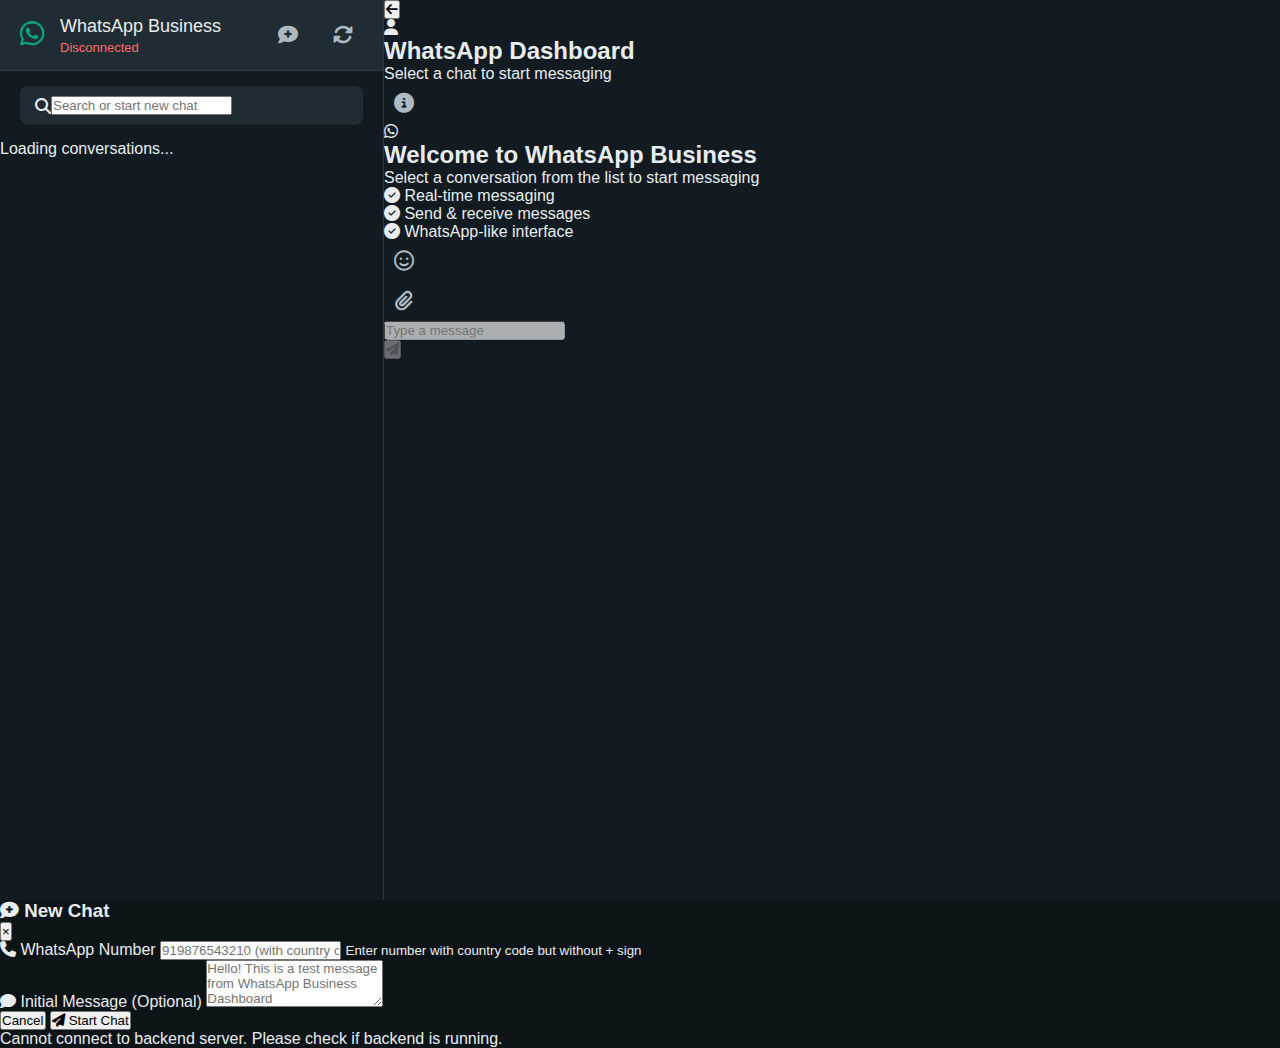
<file: index.html>
<!DOCTYPE html>
<html lang="en">
<head>
    <meta charset="UTF-8">
    <meta name="viewport" content="width=device-width, initial-scale=1.0">
    <title>WhatsApp Business Dashboard</title>
    <link rel="stylesheet" href="style.css">
    <link rel="stylesheet" href="https://cdnjs.cloudflare.com/ajax/libs/font-awesome/6.4.0/css/all.min.css">
    <link rel="icon" type="image/x-icon" href="https://cdn-icons-png.flaticon.com/512/124/124034.png">
</head>
<body>
    <div class="app-container">
        <!-- Sidebar - Chat List -->
        <div class="sidebar active" id="sidebar">
            <div class="header">
                <div class="logo">
                    <div class="logo-icon">
                        <i class="fab fa-whatsapp"></i>
                    </div>
                    <div>
                        <h1>WhatsApp Business</h1>
                        <div class="status" id="connectionStatus">Connecting...</div>
                    </div>
                </div>
                <div class="header-actions">
                    <button class="icon-button" id="newChatBtn" title="New Chat">
                        <i class="fas fa-comment-medical"></i>
                    </button>
                    <button class="icon-button" id="refreshBtn" title="Refresh">
                        <i class="fas fa-sync-alt"></i>
                    </button>
                </div>
            </div>

            <div class="search-box">
                <div class="search-container">
                    <i class="fas fa-search"></i>
                    <input type="text" id="searchInput" placeholder="Search or start new chat">
                </div>
            </div>

            <div class="chat-list" id="chatList">
                <div class="loading-chats">
                    <div class="loading-spinner"></div>
                    <p>Loading conversations...</p>
                </div>
            </div>
        </div>

        <!-- Main Chat Area -->
        <div class="main-chat" id="mainChat">
            <div class="chat-header">
                <button class="back-button" id="backButton">
                    <i class="fas fa-arrow-left"></i>
                </button>
                <div class="chat-avatar" id="currentChatAvatar">
                    <i class="fas fa-user"></i>
                </div>
                <div class="chat-details">
                    <h2 id="currentChatName">WhatsApp Dashboard</h2>
                    <div class="chat-status" id="currentChatStatus">Select a chat to start messaging</div>
                </div>
                <div class="chat-actions">
                    <button class="icon-button" title="Contact Info">
                        <i class="fas fa-info-circle"></i>
                    </button>
                </div>
            </div>

            <div class="chat-messages" id="chatMessages">
                <div class="empty-state" id="emptyState">
                    <div class="welcome-icon">
                        <i class="fab fa-whatsapp"></i>
                    </div>
                    <h2>Welcome to WhatsApp Business</h2>
                    <p>Select a conversation from the list to start messaging</p>
                    <div class="instructions">
                        <p><i class="fas fa-check-circle"></i> Real-time messaging</p>
                        <p><i class="fas fa-check-circle"></i> Send & receive messages</p>
                        <p><i class="fas fa-check-circle"></i> WhatsApp-like interface</p>
                    </div>
                </div>
            </div>

            <div class="message-input">
                <button class="icon-button" title="Emoji">
                    <i class="far fa-smile"></i>
                </button>
                <button class="icon-button" title="Attach file">
                    <i class="fas fa-paperclip"></i>
                </button>
                
                <div class="input-container">
                    <input type="text" id="messageInput" placeholder="Type a message" disabled>
                </div>
                
                <button class="send-button" id="sendButton" disabled>
                    <i class="fas fa-paper-plane"></i>
                </button>
            </div>
        </div>
    </div>

    <!-- New Chat Modal -->
    <div class="modal" id="newChatModal">
        <div class="modal-content">
            <div class="modal-header">
                <h3><i class="fas fa-comment-medical"></i> New Chat</h3>
                <button class="close-modal">&times;</button>
            </div>
            <div class="modal-body">
                <div class="form-group">
                    <label for="newChatNumber"><i class="fas fa-phone"></i> WhatsApp Number</label>
                    <input type="text" id="newChatNumber" placeholder="919876543210 (with country code)">
                    <small>Enter number with country code but without + sign</small>
                </div>
                <div class="form-group">
                    <label for="initialMessage"><i class="fas fa-comment"></i> Initial Message (Optional)</label>
                    <textarea id="initialMessage" placeholder="Hello! This is a test message from WhatsApp Business Dashboard" rows="3"></textarea>
                </div>
            </div>
            <div class="modal-footer">
                <button class="btn-secondary close-modal">Cancel</button>
                <button class="btn-primary" id="startChatBtn">
                    <i class="fas fa-paper-plane"></i> Start Chat
                </button>
            </div>
        </div>
    </div>

    <!-- Toast Notification -->
    <div class="toast" id="toast"></div>

    <!-- Scripts -->
    <script src="https://cdn.socket.io/4.7.2/socket.io.min.js"></script>
    <script src="script.js"></script>
</body>
</html>
</file>
<file: style.css>
/* Reset & Base */
* {
    margin: 0;
    padding: 0;
    box-sizing: border-box;
    font-family: 'Segoe UI', 'Helvetica Neue', Helvetica, Arial, sans-serif;
}

body {
    background: #0d1418;
    color: #e9edef;
    height: 100vh;
    overflow: hidden;
}

/* App Container */
.app-container {
    display: flex;
    height: 100vh;
    max-width: 1600px;
    margin: 0 auto;
    background: #111b21;
}

/* Sidebar */
.sidebar {
    width: 30%;
    min-width: 350px;
    border-right: 1px solid #2a3942;
    display: flex;
    flex-direction: column;
    background: #111b21;
}

.header {
    background: #202c33;
    padding: 15px 20px;
    display: flex;
    justify-content: space-between;
    align-items: center;
    border-bottom: 1px solid #2a3942;
}

.logo {
    display: flex;
    align-items: center;
    gap: 15px;
}

.logo-icon {
    color: #00a884;
    font-size: 28px;
}

.logo h1 {
    font-size: 18px;
    font-weight: 500;
    color: #e9edef;
}

.status {
    color: #8696a0;
    font-size: 13px;
    margin-top: 3px;
}

.status.connected {
    color: #00a884;
}

.status.disconnected {
    color: #ff6b6b;
}

.header-actions {
    display: flex;
    gap: 15px;
}

.icon-button {
    background: transparent;
    border: none;
    color: #aebac1;
    font-size: 20px;
    cursor: pointer;
    width: 40px;
    height: 40px;
    border-radius: 50%;
    display: flex;
    align-items: center;
    justify-content: center;
    transition: all 0.2s;
}

.icon-button:hover {
    background: #2a3942;
    color: #e9edef;
}

/* Search */
.search-box {
    padding: 15px 20px;
    background: #111b21;
}

.search-container {
    background: #202c33;
    border-radius: 8px;
    padding: 10px 15px;
    display: flex;
    align-items: center;
</file>
